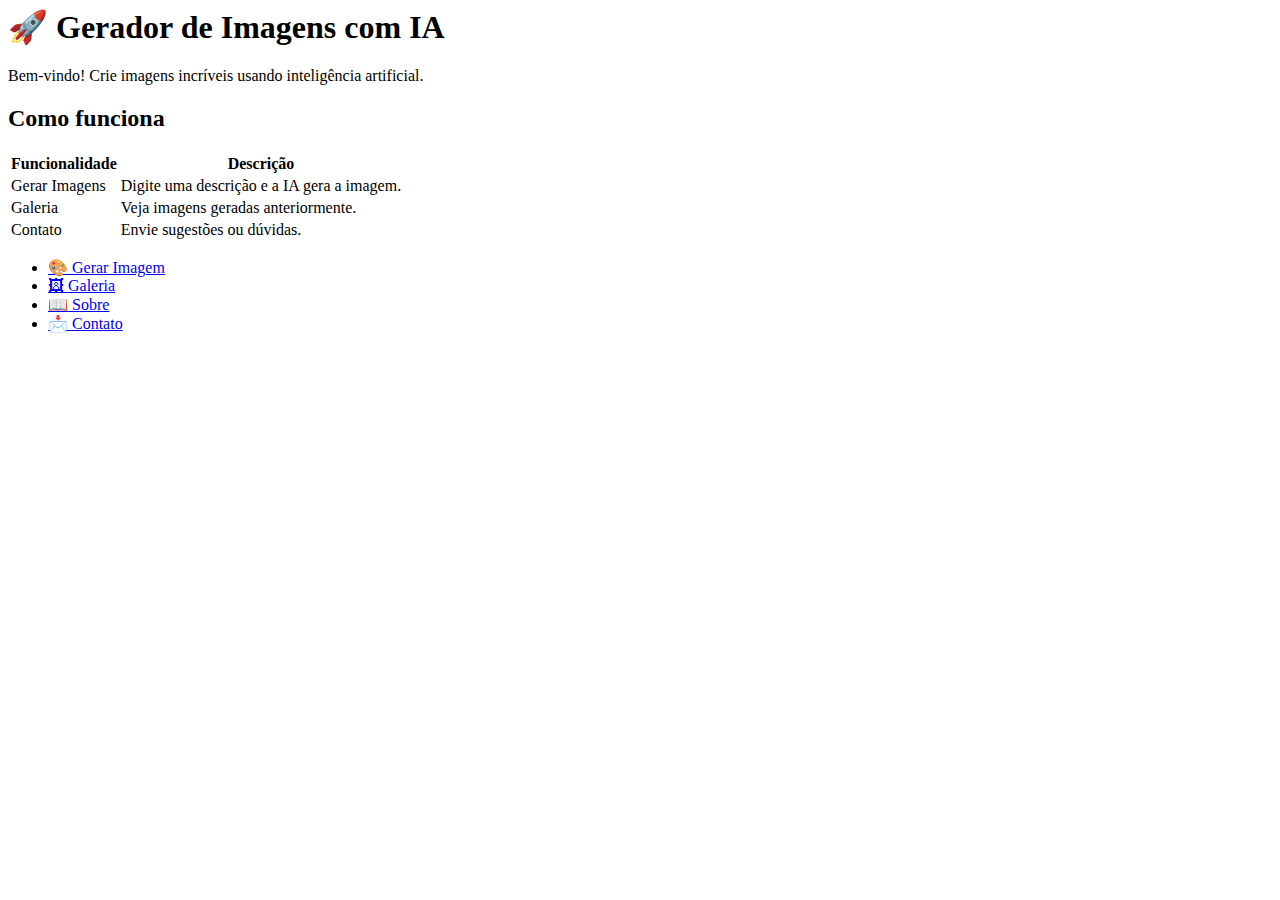
<file: index.html>
<body>

<div class="container">

  <h1>🚀 Gerador de Imagens com IA</h1>

  <p>Bem-vindo! Crie imagens incríveis usando inteligência artificial.</p>

  <h2>Como funciona</h2>

  <table>
    <tr>
      <th>Funcionalidade</th>
      <th>Descrição</th>
    </tr>
    <tr>
      <td>Gerar Imagens</td>
      <td>Digite uma descrição e a IA gera a imagem.</td>
    </tr>
    <tr>
      <td>Galeria</td>
      <td>Veja imagens geradas anteriormente.</td>
    </tr>
    <tr>
      <td>Contato</td>
      <td>Envie sugestões ou dúvidas.</td>
    </tr>
  </table>

  <nav>
    <ul>
      <li><a href="gerar.html">🎨 Gerar Imagem</a></li>
      <li><a href="galeria.html">🖼 Galeria</a></li>
      <li><a href="sobre.html">📖 Sobre</a></li>
      <li><a href="contato.html">📩 Contato</a></li>
    </ul>
  </nav>

</div>

</body>
</file>
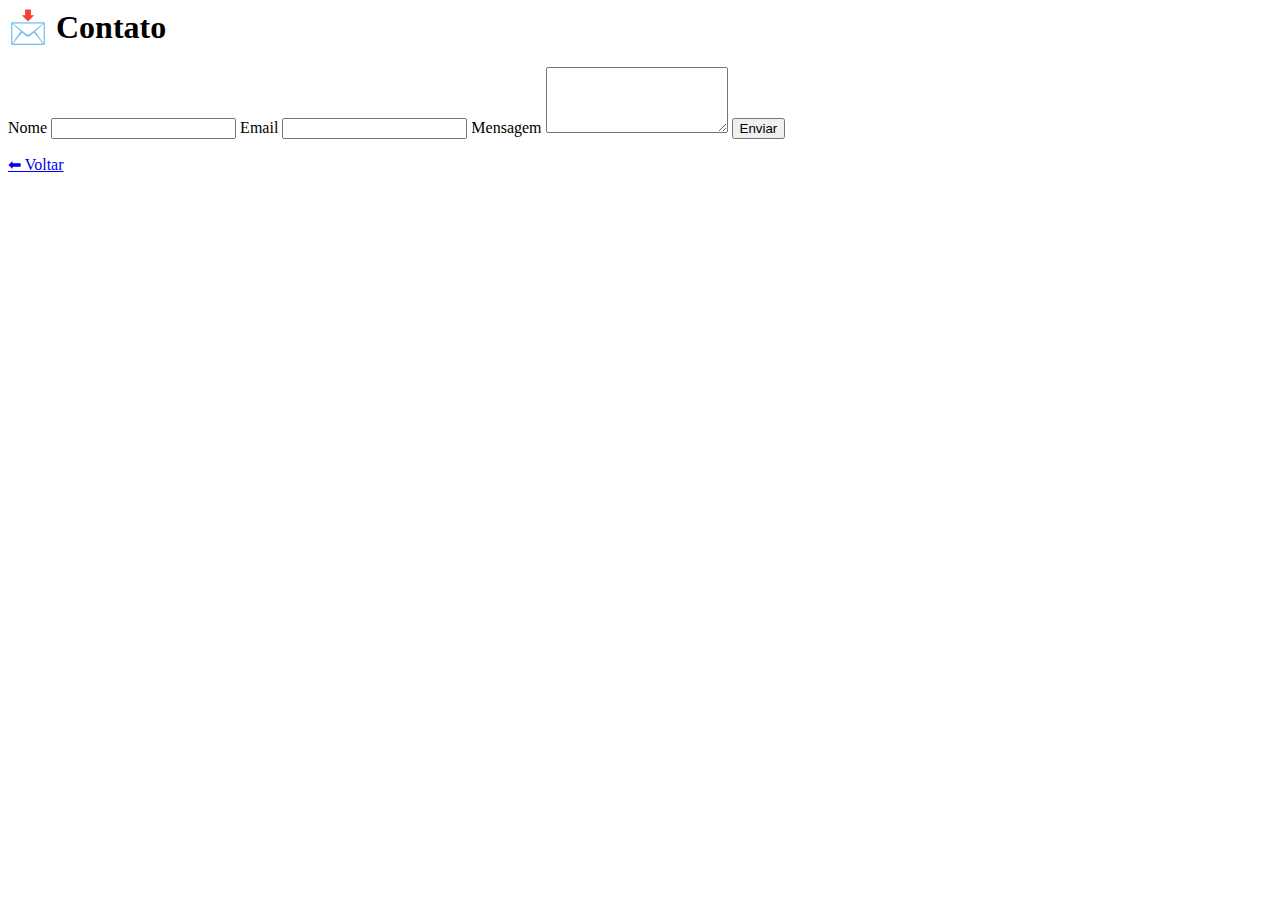
<file: contato.html>
<body>

<div class="container">

  <h1>📩 Contato</h1>

  <form>
    <label>Nome</label>
    <input type="text" required>

    <label>Email</label>
    <input type="email" required>

    <label>Mensagem</label>
    <textarea rows="4"></textarea>

    <button type="submit">Enviar</button>
  </form>

  <a class="voltar" href="index.html">⬅ Voltar</a>

</div>

</body>
</file>
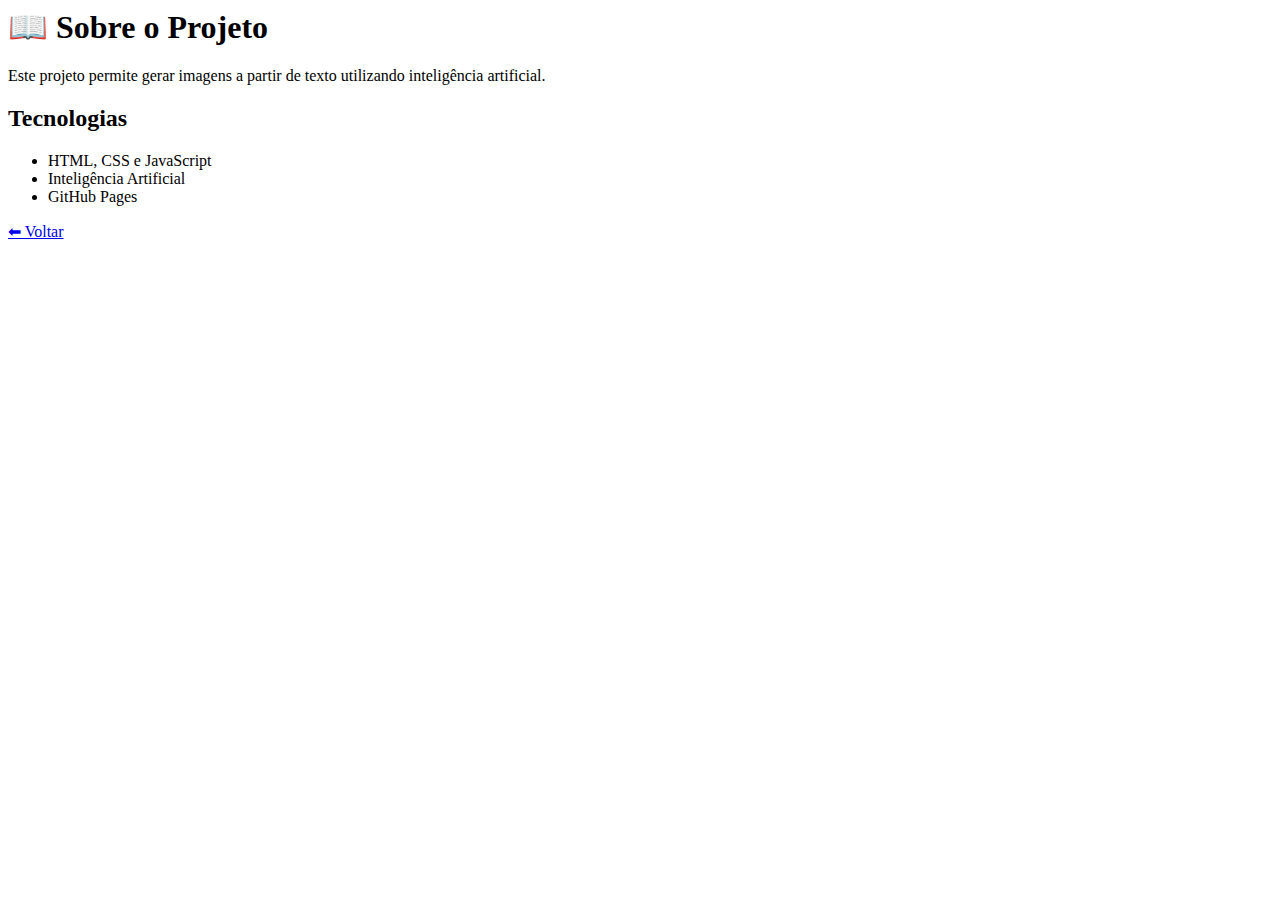
<file: sobre.html>
<body>

<div class="container">

  <h1>📖 Sobre o Projeto</h1>

  <p>
    Este projeto permite gerar imagens a partir de texto utilizando inteligência artificial.
  </p>

  <h2>Tecnologias</h2>

  <ul>
    <li>HTML, CSS e JavaScript</li>
    <li>Inteligência Artificial</li>
    <li>GitHub Pages</li>
  </ul>

  <a class="voltar" href="index.html">⬅ Voltar</a>

</div>

</body>
</file>
